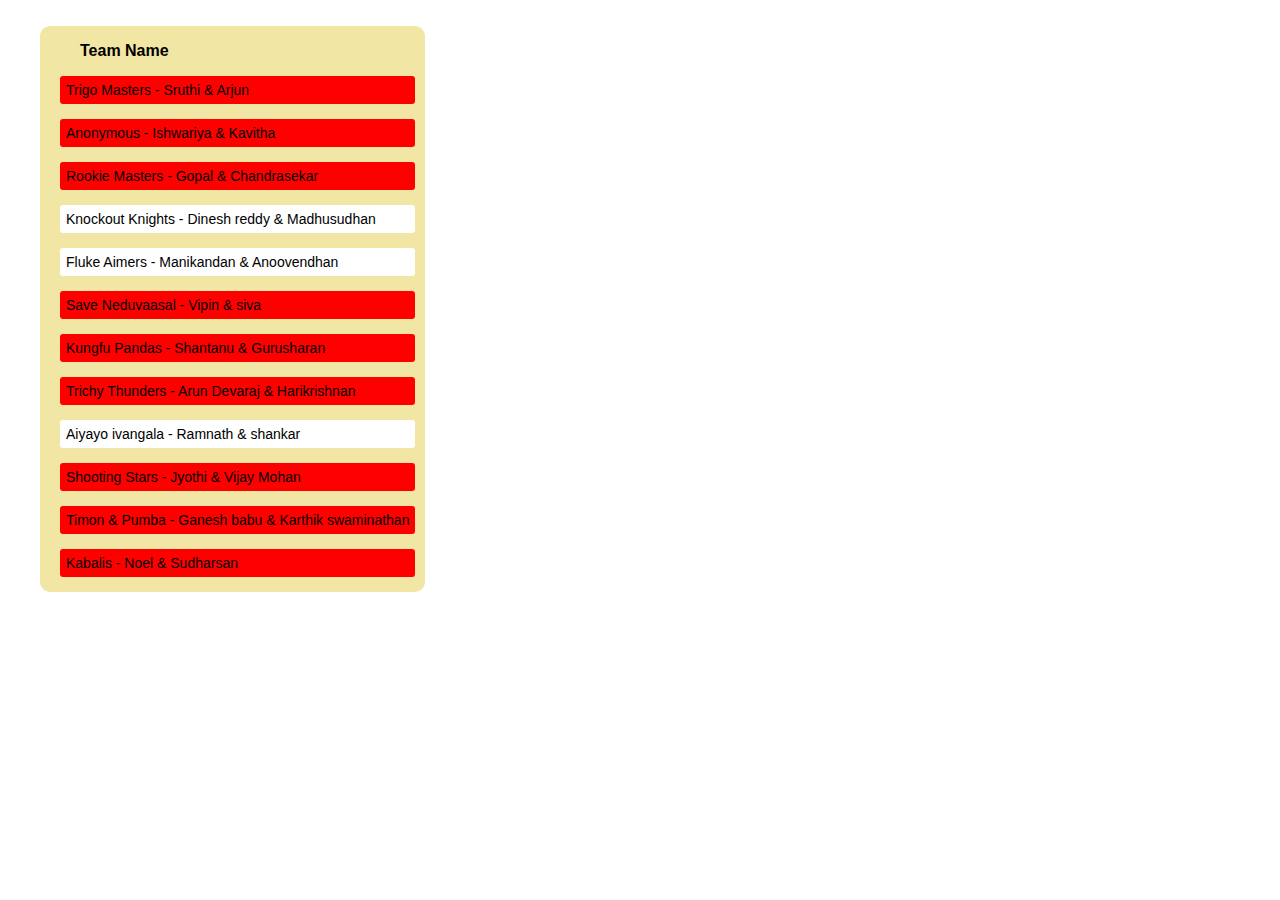
<file: index.html>
<!DOCTYPE html>
<html lang="en">
  <head>
    <meta charset="utf-8">
    <title>Carrom Tournament</title>
    <link rel="icon" href="favicon.ico" sizes="16x16"/> 
    <script src="https://code.jquery.com/jquery-1.12.4.js"></script>
    <script src="https://d3js.org/d3.v3.min.js"></script>
    <link rel="stylesheet" type="text/css" href="style.css">
    <script src="script.js"></script>
  </head>

  <body>
    <ul>
      <p style="font-weight: bold;font-family: sans-serif;">Team Name</p>
      <li class="lost">Trigo Masters - Sruthi & Arjun</li>
      <li class="lost">Anonymous - Ishwariya & Kavitha</li>
      <li class="lost">Rookie Masters - Gopal & Chandrasekar</li>
      <li>Knockout Knights - Dinesh reddy & Madhusudhan</li>
      <li>Fluke Aimers - Manikandan & Anoovendhan</li>
      <li class="lost">Save Neduvaasal - Vipin & siva</li>
      <li class="lost">Kungfu Pandas - Shantanu & Gurusharan</li>
      <li class="lost">Trichy Thunders - Arun Devaraj & Harikrishnan</li>
      <li>Aiyayo ivangala - Ramnath & shankar</li>
      <li class="lost">Shooting Stars - Jyothi & Vijay Mohan</li>
      <li class="lost">Timon & Pumba - Ganesh babu & Karthik swaminathan</li>
      <li class="lost">Kabalis - Noel & Sudharsan</li>
    </ul>
  </body>
</html>
</file>
<file: style.css>
body{
	background: url("https://farm3.staticflickr.com/2550/3754859740_3872140b02_b.jpg");
	background-repeat: no-repeat;
	background-position: center; 
	 background-size:cover;
}

.node {
	cursor: pointer;
}

.node circle {
	fill: #fff;
	stroke: steelblue;
	stroke-width: 2px;
}

.node text {
	font: 15px sans-serif;
	text-align: left;
	fill: #F4D03F;
}

.link {
	fill: none;
	stroke: #ccc;
	stroke-width: 2px;
}

body ul{
	list-style: none;
	position: absolute;
    top: 10px;
    padding-right: 10px;
    background-color: #f1e6a3;
    border-radius: 10px;
    left: 40px;
}

body li{
	font-size: 14px;
	padding: 6px;
	border-radius: 3px;
	margin: 15px 0;
	background-color: white;
	font-family: sans-serif;
	margin-left: -20px;
}
.lost{
	background-color: red;
}
</file>
